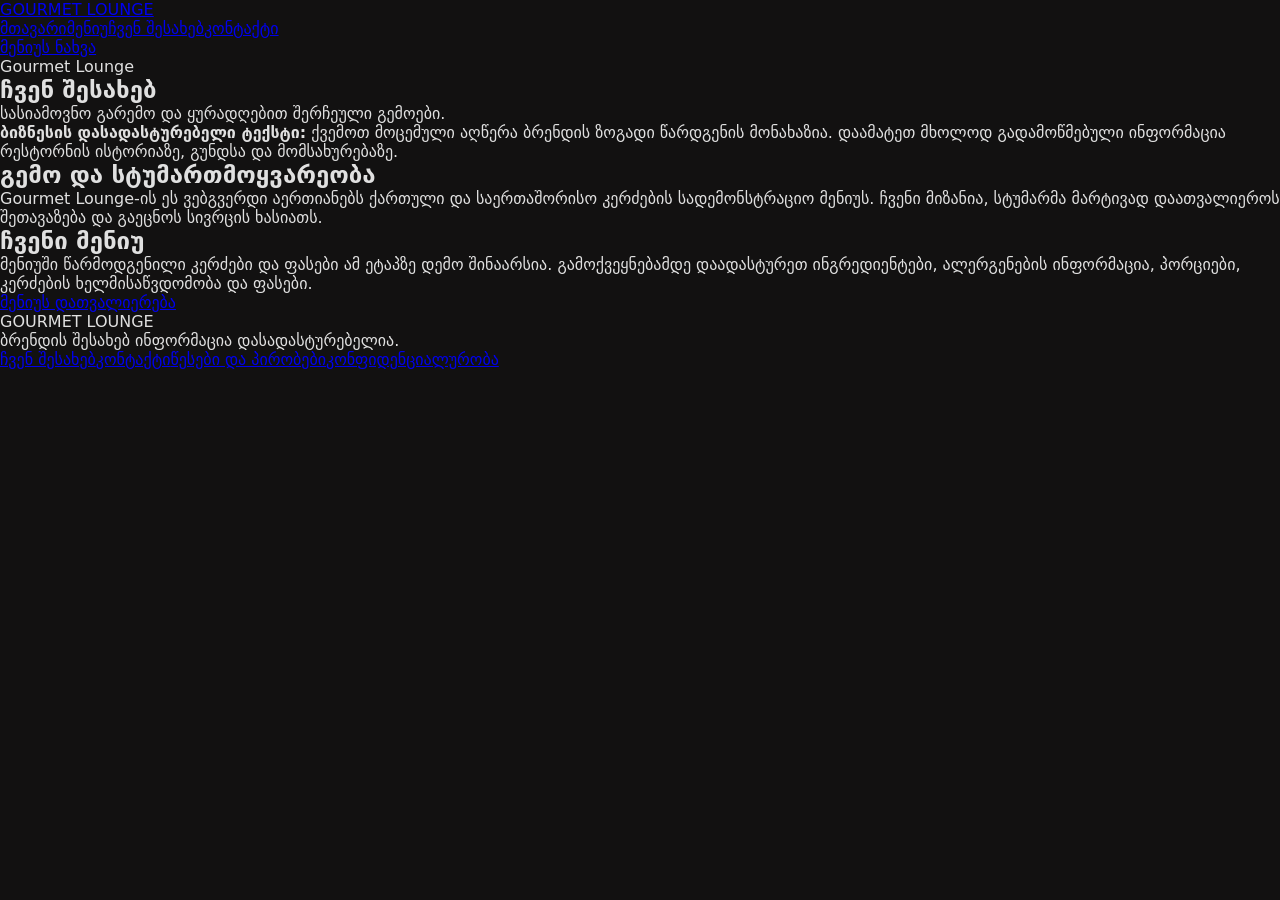
<file: about.html>
<!DOCTYPE html>
<html lang="ka">
<head>
    <meta charset="UTF-8">
    <meta name="viewport" content="width=device-width, initial-scale=1">
    <meta name="description" content="Gourmet Lounge-ის შესახებ ინფორმაცია.">
    <title>ჩვენ შესახებ | Gourmet Lounge</title>
    <link rel="stylesheet" href="style.css">
</head>
<body>
    <header class="site-header">
        <a class="brand" href="index.html" aria-label="Gourmet Lounge — მთავარი">GOURMET LOUNGE</a>
        <nav class="primary-nav" aria-label="მთავარი ნავიგაცია">
            <a href="index.html">მთავარი</a><a href="index.html#menu">მენიუ</a><a href="about.html" aria-current="page">ჩვენ შესახებ</a><a href="contact.html">კონტაქტი</a>
        </nav>
        <a class="table-tag" href="index.html#menu">მენიუს ნახვა</a>
    </header>
    <main>
        <section class="page-heading"><div class="page-heading-inner">
            <p class="eyebrow">Gourmet Lounge</p>
            <h1>ჩვენ შესახებ</h1>
            <p>სასიამოვნო გარემო და ყურადღებით შერჩეული გემოები.</p>
        </div></section>
        <article class="content-section">
            <p class="draft-notice"><strong>ბიზნესის დასადასტურებელი ტექსტი:</strong> ქვემოთ მოცემული აღწერა ბრენდის ზოგადი წარდგენის მონახაზია. დაამატეთ მხოლოდ გადამოწმებული ინფორმაცია რესტორნის ისტორიაზე, გუნდსა და მომსახურებაზე.</p>
            <h2>გემო და სტუმართმოყვარეობა</h2>
            <p>Gourmet Lounge-ის ეს ვებგვერდი აერთიანებს ქართული და საერთაშორისო კერძების სადემონსტრაციო მენიუს. ჩვენი მიზანია, სტუმარმა მარტივად დაათვალიეროს შეთავაზება და გაეცნოს სივრცის ხასიათს.</p>
            <h2>ჩვენი მენიუ</h2>
            <p>მენიუში წარმოდგენილი კერძები და ფასები ამ ეტაპზე დემო შინაარსია. გამოქვეყნებამდე დაადასტურეთ ინგრედიენტები, ალერგენების ინფორმაცია, პორციები, კერძების ხელმისაწვდომობა და ფასები.</p>
            <p><a class="button button-secondary" href="index.html#menu">მენიუს დათვალიერება</a></p>
        </article>
    </main>
    <footer class="site-footer"><div class="footer-inner">
        <div><div class="footer-brand">GOURMET LOUNGE</div><p class="footer-copy">ბრენდის შესახებ ინფორმაცია დასადასტურებელია.</p></div>
        <nav class="footer-nav" aria-label="ქვედა ნავიგაცია"><a href="about.html" aria-current="page">ჩვენ შესახებ</a><a href="contact.html">კონტაქტი</a><a href="terms.html">წესები და პირობები</a><a href="privacy.html">კონფიდენციალურობა</a></nav>
    </div></footer>
</body>
</html>
</file>
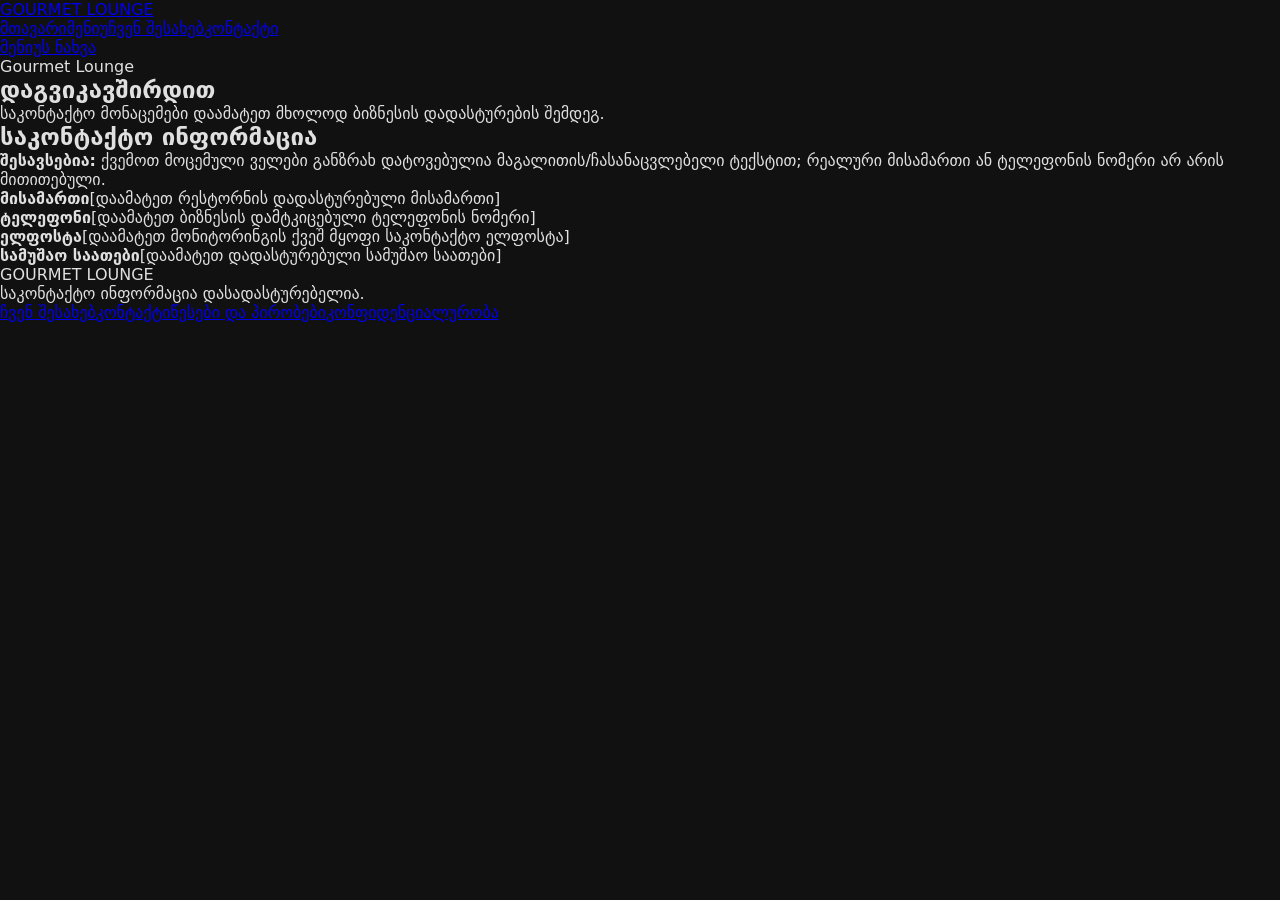
<file: contact.html>
<!DOCTYPE html>
<html lang="ka">
<head>
    <meta charset="UTF-8">
    <meta name="viewport" content="width=device-width, initial-scale=1">
    <meta name="description" content="Gourmet Lounge-ის საკონტაქტო ინფორმაცია.">
    <title>კონტაქტი | Gourmet Lounge</title>
    <link rel="stylesheet" href="style.css">
</head>
<body>
    <header class="site-header">
        <a class="brand" href="index.html" aria-label="Gourmet Lounge — მთავარი">GOURMET LOUNGE</a>
        <nav class="primary-nav" aria-label="მთავარი ნავიგაცია">
            <a href="index.html">მთავარი</a><a href="index.html#menu">მენიუ</a><a href="about.html">ჩვენ შესახებ</a><a href="contact.html" aria-current="page">კონტაქტი</a>
        </nav>
        <a class="table-tag" href="index.html#menu">მენიუს ნახვა</a>
    </header>
    <main>
        <section class="page-heading"><div class="page-heading-inner">
            <p class="eyebrow">Gourmet Lounge</p>
            <h1>დაგვიკავშირდით</h1>
            <p>საკონტაქტო მონაცემები დაამატეთ მხოლოდ ბიზნესის დადასტურების შემდეგ.</p>
        </div></section>
        <section class="content-section" aria-label="საკონტაქტო ინფორმაცია">
            <h2>საკონტაქტო ინფორმაცია</h2>
            <p class="draft-notice"><strong>შესავსებია:</strong> ქვემოთ მოცემული ველები განზრახ დატოვებულია მაგალითის/ჩასანაცვლებელი ტექსტით; რეალური მისამართი ან ტელეფონის ნომერი არ არის მითითებული.</p>
            <div class="contact-list">
                <div class="contact-detail"><strong>მისამართი</strong>[დაამატეთ რესტორნის დადასტურებული მისამართი]</div>
                <div class="contact-detail"><strong>ტელეფონი</strong>[დაამატეთ ბიზნესის დამტკიცებული ტელეფონის ნომერი]</div>
                <div class="contact-detail"><strong>ელფოსტა</strong>[დაამატეთ მონიტორინგის ქვეშ მყოფი საკონტაქტო ელფოსტა]</div>
                <div class="contact-detail"><strong>სამუშაო საათები</strong>[დაამატეთ დადასტურებული სამუშაო საათები]</div>
            </div>
        </section>
    </main>
    <footer class="site-footer"><div class="footer-inner">
        <div><div class="footer-brand">GOURMET LOUNGE</div><p class="footer-copy">საკონტაქტო ინფორმაცია დასადასტურებელია.</p></div>
        <nav class="footer-nav" aria-label="ქვედა ნავიგაცია"><a href="about.html">ჩვენ შესახებ</a><a href="contact.html" aria-current="page">კონტაქტი</a><a href="terms.html">წესები და პირობები</a><a href="privacy.html">კონფიდენციალურობა</a></nav>
    </div></footer>
</body>
</html>
</file>
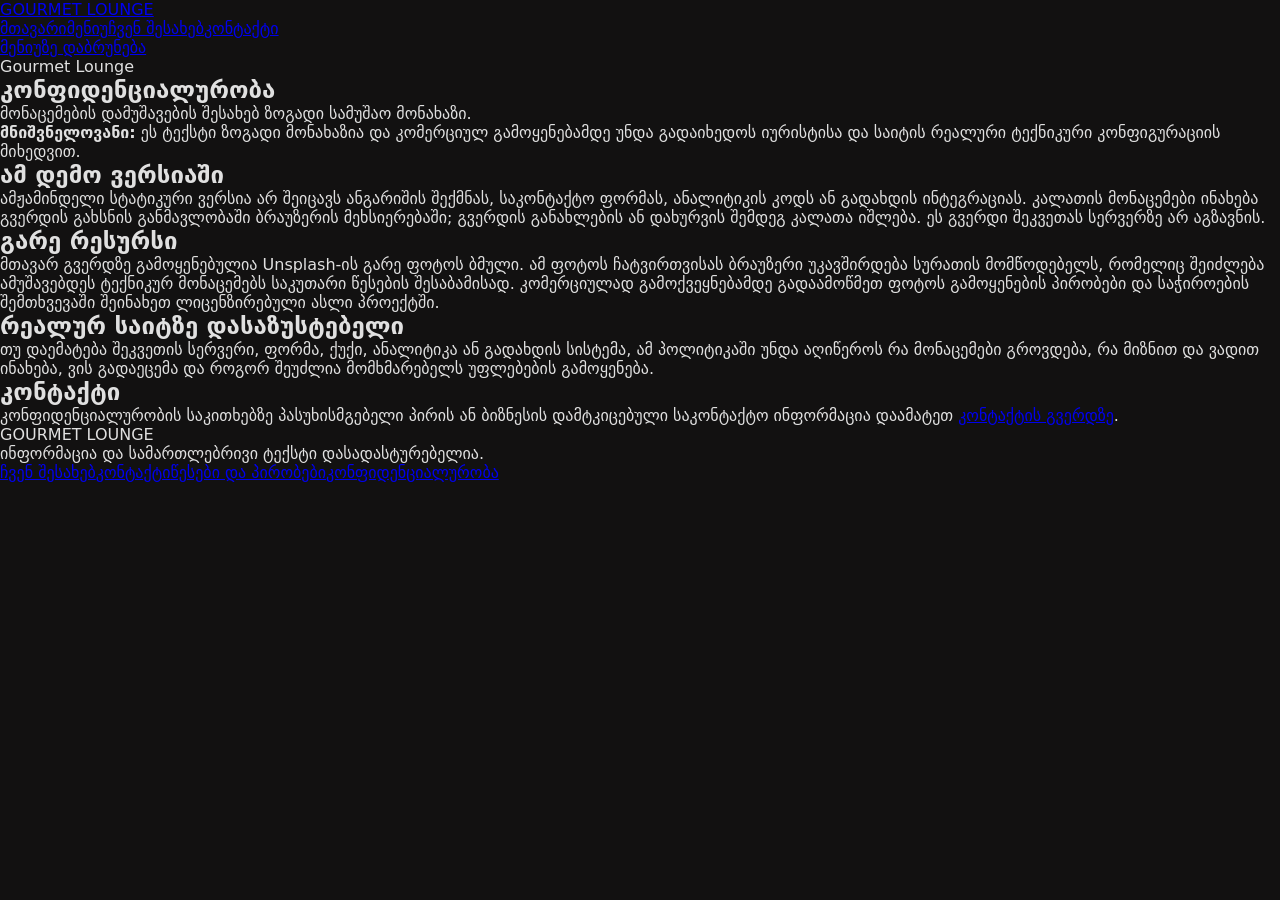
<file: privacy.html>
<!DOCTYPE html>
<html lang="ka">
<head>
    <meta charset="UTF-8">
    <meta name="viewport" content="width=device-width, initial-scale=1">
    <meta name="description" content="Gourmet Lounge-ის კონფიდენციალურობის პოლიტიკის ზოგადი მონახაზი.">
    <title>კონფიდენციალურობა | Gourmet Lounge</title>
    <link rel="stylesheet" href="style.css">
</head>
<body>
    <header class="site-header">
        <a class="brand" href="index.html" aria-label="Gourmet Lounge — მთავარი">GOURMET LOUNGE</a>
        <nav class="primary-nav" aria-label="მთავარი ნავიგაცია">
            <a href="index.html">მთავარი</a><a href="index.html#menu">მენიუ</a><a href="about.html">ჩვენ შესახებ</a><a href="contact.html">კონტაქტი</a>
        </nav>
        <a class="table-tag" href="index.html#menu">მენიუზე დაბრუნება</a>
    </header>
    <main>
        <section class="page-heading"><div class="page-heading-inner">
            <p class="eyebrow">Gourmet Lounge</p>
            <h1>კონფიდენციალურობა</h1>
            <p>მონაცემების დამუშავების შესახებ ზოგადი სამუშაო მონახაზი.</p>
        </div></section>
        <article class="content-section">
            <p class="draft-notice"><strong>მნიშვნელოვანი:</strong> ეს ტექსტი ზოგადი მონახაზია და კომერციულ გამოყენებამდე უნდა გადაიხედოს იურისტისა და საიტის რეალური ტექნიკური კონფიგურაციის მიხედვით.</p>
            <h2>ამ დემო ვერსიაში</h2>
            <p>ამჟამინდელი სტატიკური ვერსია არ შეიცავს ანგარიშის შექმნას, საკონტაქტო ფორმას, ანალიტიკის კოდს ან გადახდის ინტეგრაციას. კალათის მონაცემები ინახება გვერდის გახსნის განმავლობაში ბრაუზერის მეხსიერებაში; გვერდის განახლების ან დახურვის შემდეგ კალათა იშლება. ეს გვერდი შეკვეთას სერვერზე არ აგზავნის.</p>
            <h2>გარე რესურსი</h2>
            <p>მთავარ გვერდზე გამოყენებულია Unsplash-ის გარე ფოტოს ბმული. ამ ფოტოს ჩატვირთვისას ბრაუზერი უკავშირდება სურათის მომწოდებელს, რომელიც შეიძლება ამუშავებდეს ტექნიკურ მონაცემებს საკუთარი წესების შესაბამისად. კომერციულად გამოქვეყნებამდე გადაამოწმეთ ფოტოს გამოყენების პირობები და საჭიროების შემთხვევაში შეინახეთ ლიცენზირებული ასლი პროექტში.</p>
            <h2>რეალურ საიტზე დასაზუსტებელი</h2>
            <p>თუ დაემატება შეკვეთის სერვერი, ფორმა, ქუქი, ანალიტიკა ან გადახდის სისტემა, ამ პოლიტიკაში უნდა აღიწეროს რა მონაცემები გროვდება, რა მიზნით და ვადით ინახება, ვის გადაეცემა და როგორ შეუძლია მომხმარებელს უფლებების გამოყენება.</p>
            <h2>კონტაქტი</h2>
            <p>კონფიდენციალურობის საკითხებზე პასუხისმგებელი პირის ან ბიზნესის დამტკიცებული საკონტაქტო ინფორმაცია დაამატეთ <a href="contact.html">კონტაქტის გვერდზე</a>.</p>
        </article>
    </main>
    <footer class="site-footer"><div class="footer-inner">
        <div><div class="footer-brand">GOURMET LOUNGE</div><p class="footer-copy">ინფორმაცია და სამართლებრივი ტექსტი დასადასტურებელია.</p></div>
        <nav class="footer-nav" aria-label="ქვედა ნავიგაცია"><a href="about.html">ჩვენ შესახებ</a><a href="contact.html">კონტაქტი</a><a href="terms.html">წესები და პირობები</a><a href="privacy.html" aria-current="page">კონფიდენციალურობა</a></nav>
    </div></footer>
</body>
</html>
</file>
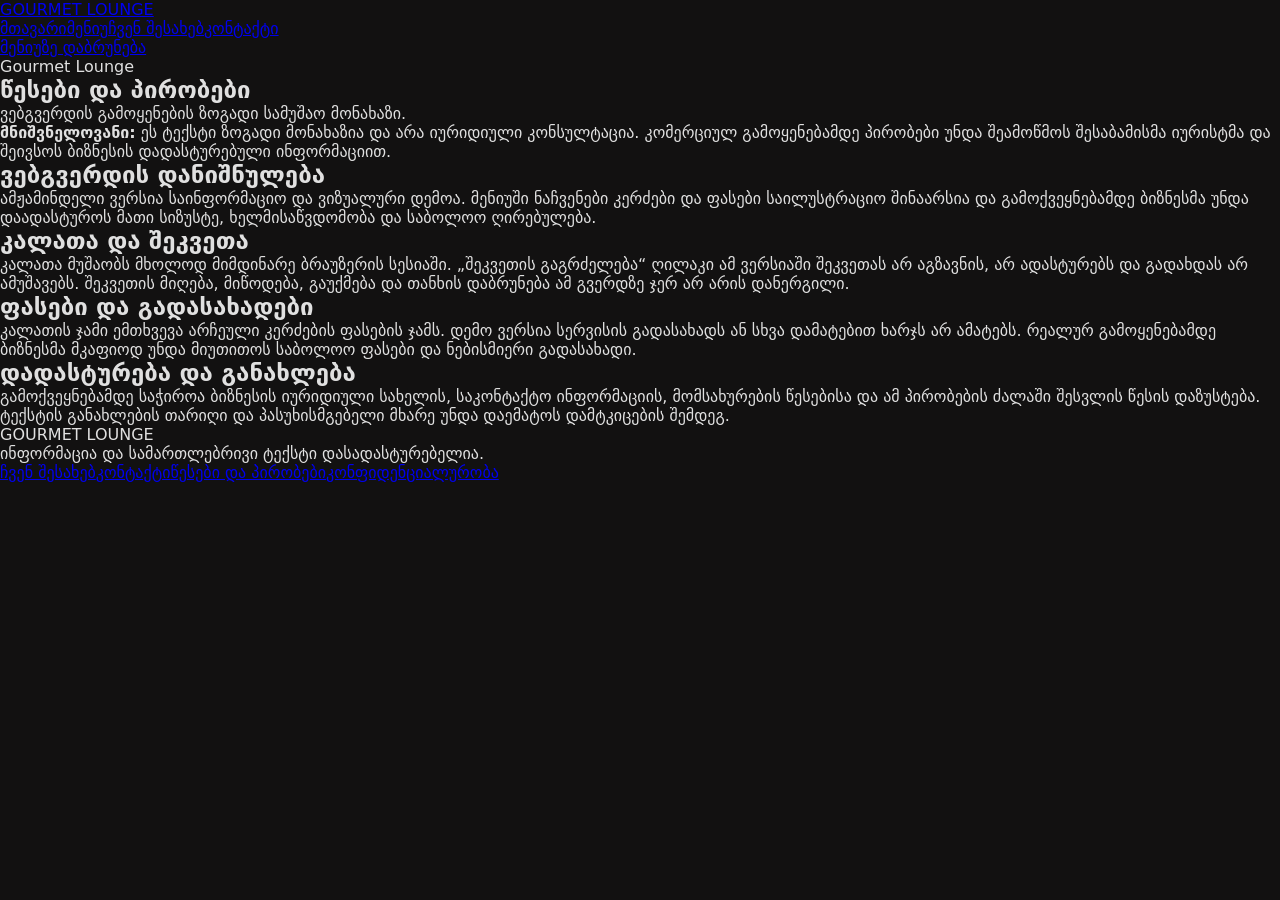
<file: terms.html>
<!DOCTYPE html>
<html lang="ka">
<head>
    <meta charset="UTF-8">
    <meta name="viewport" content="width=device-width, initial-scale=1">
    <meta name="description" content="Gourmet Lounge-ის გამოყენების წესების ზოგადი მონახაზი.">
    <title>წესები და პირობები | Gourmet Lounge</title>
    <link rel="stylesheet" href="style.css">
</head>
<body>
    <header class="site-header">
        <a class="brand" href="index.html" aria-label="Gourmet Lounge — მთავარი">GOURMET LOUNGE</a>
        <nav class="primary-nav" aria-label="მთავარი ნავიგაცია">
            <a href="index.html">მთავარი</a><a href="index.html#menu">მენიუ</a><a href="about.html">ჩვენ შესახებ</a><a href="contact.html">კონტაქტი</a>
        </nav>
        <a class="table-tag" href="index.html#menu">მენიუზე დაბრუნება</a>
    </header>
    <main>
        <section class="page-heading"><div class="page-heading-inner">
            <p class="eyebrow">Gourmet Lounge</p>
            <h1>წესები და პირობები</h1>
            <p>ვებგვერდის გამოყენების ზოგადი სამუშაო მონახაზი.</p>
        </div></section>
        <article class="content-section">
            <p class="draft-notice"><strong>მნიშვნელოვანი:</strong> ეს ტექსტი ზოგადი მონახაზია და არა იურიდიული კონსულტაცია. კომერციულ გამოყენებამდე პირობები უნდა შეამოწმოს შესაბამისმა იურისტმა და შეივსოს ბიზნესის დადასტურებული ინფორმაციით.</p>
            <h2>ვებგვერდის დანიშნულება</h2>
            <p>ამჟამინდელი ვერსია საინფორმაციო და ვიზუალური დემოა. მენიუში ნაჩვენები კერძები და ფასები საილუსტრაციო შინაარსია და გამოქვეყნებამდე ბიზნესმა უნდა დაადასტუროს მათი სიზუსტე, ხელმისაწვდომობა და საბოლოო ღირებულება.</p>
            <h2>კალათა და შეკვეთა</h2>
            <p>კალათა მუშაობს მხოლოდ მიმდინარე ბრაუზერის სესიაში. „შეკვეთის გაგრძელება“ ღილაკი ამ ვერსიაში შეკვეთას არ აგზავნის, არ ადასტურებს და გადახდას არ ამუშავებს. შეკვეთის მიღება, მიწოდება, გაუქმება და თანხის დაბრუნება ამ გვერდზე ჯერ არ არის დანერგილი.</p>
            <h2>ფასები და გადასახადები</h2>
            <p>კალათის ჯამი ემთხვევა არჩეული კერძების ფასების ჯამს. დემო ვერსია სერვისის გადასახადს ან სხვა დამატებით ხარჯს არ ამატებს. რეალურ გამოყენებამდე ბიზნესმა მკაფიოდ უნდა მიუთითოს საბოლოო ფასები და ნებისმიერი გადასახადი.</p>
            <h2>დადასტურება და განახლება</h2>
            <p>გამოქვეყნებამდე საჭიროა ბიზნესის იურიდიული სახელის, საკონტაქტო ინფორმაციის, მომსახურების წესებისა და ამ პირობების ძალაში შესვლის წესის დაზუსტება. ტექსტის განახლების თარიღი და პასუხისმგებელი მხარე უნდა დაემატოს დამტკიცების შემდეგ.</p>
        </article>
    </main>
    <footer class="site-footer"><div class="footer-inner">
        <div><div class="footer-brand">GOURMET LOUNGE</div><p class="footer-copy">ინფორმაცია და სამართლებრივი ტექსტი დასადასტურებელია.</p></div>
        <nav class="footer-nav" aria-label="ქვედა ნავიგაცია"><a href="about.html">ჩვენ შესახებ</a><a href="contact.html">კონტაქტი</a><a href="terms.html" aria-current="page">წესები და პირობები</a><a href="privacy.html">კონფიდენციალურობა</a></nav>
    </div></footer>
</body>
</html>
</file>
<file: style.css>
* {
    margin: 0;
    padding: 0;
    box-sizing: border-box;
    font-family: 'Segoe UI', system-ui, -apple-system, sans-serif;
}

body {
    background-color: #121111;
    color: #e0e0e0;
    min-height: 100vh;
}

/* ზედა ნავიგაციის ზოლი */
.top-header {
    background: #1a1919;
    border-bottom: 1px solid #282626;
    padding: 15px 40px;
    display: flex;
    justify-content: space-between;
    align-items: center;
    margin-bottom: 25px;
}

.logo-box {
    display: flex;
    align-items: center;
    gap: 12px;
}

.logo-icon {
    font-size: 28px;
}

.logo-box h2 {
    color: #f39c12;
    font-size: 20px;
    letter-spacing: 1px;
}

.sub-title {
    font-size: 11px;
    color: #777;
}

.table-selector-box {
    display: flex;
    align-items: center;
    gap: 10px;
    background: #252323;
    padding: 8px 15px;
    border-radius: 8px;
    border: 1px solid #333;
}

.table-selector-box label {
    font-size: 13px;
    color: #ccc;
}

.table-select {
    background: #121111;
    color: #f39c12;
    border: 1px solid #444;
    padding: 5px 10px;
    border-radius: 5px;
    font-weight: bold;
    cursor: pointer;
    outline: none;
}

/* მთავარი განლაგება */
.main-layout {
    display: grid;
    grid-template-columns: 1fr 360px;
    gap: 25px;
    max-width: 1350px;
    margin: 0 auto;
    padding: 0 20px;
}

/* მენიუს ბადე */
.menu-grid {
    display: grid;
    grid-template-columns: repeat(auto-fill, minmax(280px, 1fr));
    gap: 20px;
}

.food-card {
    background: #1a1919;
    border: 1px solid #282626;
    border-radius: 12px;
    padding: 16px;
    display: flex;
    flex-direction: column;
    justify-content: space-between;
    transition: border-color 0.2s;
}

.food-card:hover {
    border-color: #3d3939;
}

.card-header {
    display: flex;
    justify-content: space-between;
    align-items: center;
    margin-bottom: 10px;
}

.rating {
    font-size: 13px;
    color: #f1c40f;
    font-weight: 600;
}

.rating small {
    color: #666;
    font-weight: normal;
}

.price {
    font-size: 18px;
    font-weight: 700;
    color: #f39c12;
}

/* კერძების ფოტოები */
.food-img {
    width: 100%;
    height: 160px;
    object-fit: cover;
    border-radius: 8px;
    margin-bottom: 12px;
}

.food-info h3 {
    font-size: 18px;
    color: #ffffff;
    margin-bottom: 6px;
}

.food-info p {
    font-size: 13px;
    color: #888;
    line-height: 1.4;
    margin-bottom: 10px;
}

/* მომხმარებლის შეფასების ბლოკი */
.user-rating-box {
    display: flex;
    align-items: center;
    justify-content: space-between;
    background: #222020;
    padding: 6px 10px;
    border-radius: 6px;
    margin-bottom: 12px;
}

.rate-label {
    font-size: 11px;
    color: #aaa;
}

.stars-select {
    display: flex;
    gap: 3px;
}

.stars-select span {
    font-size: 16px;
    color: #555;
    cursor: pointer;
    transition: color 0.15s;
}

.stars-select span:hover,
.stars-select span.active {
    color: #f1c40f;
}

.add-btn {
    background: transparent;
    border: 1px solid #333;
    color: #f39c12;
    padding: 8px 16px;
    border-radius: 6px;
    cursor: pointer;
    font-weight: 600;
    align-self: flex-start;
    transition: 0.2s;
    width: 100%;
}

.add-btn:hover {
    background: #f39c12;
    color: #121111;
}

/* მარჯვენა შეკვეთის ბარათი */
.order-card {
    background: #1a1919;
    border: 1px solid #282626;
    border-radius: 12px;
    padding: 20px;
    position: sticky;
    top: 20px;
}

.order-header {
    display: flex;
    justify-content: space-between;
    align-items: center;
    padding-bottom: 15px;
    border-bottom: 1px solid #282626;
}

.order-header h3 {
    font-size: 18px;
    color: #fff;
}

.clear-all-btn {
    background: transparent;
    border: none;
    color: #a05a5a;
    font-size: 12px;
    cursor: pointer;
}

.clear-all-btn:hover {
    color: #e74c3c;
}

.order-items-list {
    min-height: 120px;
    max-height: 280px;
    overflow-y: auto;
    margin: 15px 0;
}

.empty-msg {
    color: #666;
    font-size: 14px;
    text-align: center;
    margin-top: 40px;
}

.order-item {
    display: flex;
    justify-content: space-between;
    align-items: center;
    margin-bottom: 12px;
}

.item-title {
    font-size: 14px;
    color: #fff;
    font-weight: 600;
}

.item-price {
    font-size: 14px;
    color: #f39c12;
    font-weight: 600;
}

.item-controls {
    display: flex;
    align-items: center;
    gap: 8px;
    margin-top: 5px;
}

.qty-btn {
    background: #252323;
    border: 1px solid #333;
    color: #fff;
    width: 22px;
    height: 22px;
    border-radius: 4px;
    cursor: pointer;
}

.qty-count {
    font-size: 13px;
}

.remove-text-btn {
    background: transparent;
    border: none;
    color: #a05a5a;
    font-size: 12px;
    cursor: pointer;
    margin-left: 5px;
}

.order-time-box {
    background: rgba(243, 156, 18, 0.1);
    border: 1px solid rgba(243, 156, 18, 0.2);
    border-radius: 6px;
    padding: 10px 12px;
    font-size: 13px;
    color: #f39c12;
    display: flex;
    justify-content: space-between;
    margin-bottom: 15px;
}

.billing-details {
    border-top: 1px dashed #282626;
    padding-top: 15px;
}

.bill-row {
    display: flex;
    justify-content: space-between;
    font-size: 14px;
    color: #aaa;
    margin-bottom: 8px;
}

.bill-row.fee {
    font-size: 12px;
    color: #666;
}

.divider {
    border: none;
    border-top: 1px solid #282626;
    margin: 10px 0;
}

.bill-row.total {
    font-size: 18px;
    font-weight: bold;
    color: #fff;
}

.bill-row.total span:last-child {
    color: #f39c12;
}

.confirm-order-btn {
    width: 100%;
    background: #f39c12;
    color: #121111;
    border: none;
    padding: 12px;
    border-radius: 8px;
    font-size: 15px;
    font-weight: 700;
    cursor: pointer;
    margin-top: 15px;
    transition: 0.2s;
}

.confirm-order-btn:hover {
    background: #e08e0b;
}

.disclaimer {
    font-size: 11px;
    color: #555;
    text-align: center;
    margin-top: 12px;
}

/* საკონტაქტო / Footer */
.footer-contact {
    background: #1a1919;
    border-top: 1px solid #282626;
    margin-top: 50px;
    padding: 30px 20px 15px 20px;
}

.footer-container {
    max-width: 1200px;
    margin: 0 auto;
    display: grid;
    grid-template-columns: repeat(auto-fit, minmax(220px, 1fr));
    gap: 30px;
}

.footer-block h4 {
    color: #f39c12;
    margin-bottom: 10px;
    font-size: 15px;
}

.footer-block p {
    color: #999;
    font-size: 13px;
    line-height: 1.6;
}

.footer-bottom {
    text-align: center;
    margin-top: 30px;
    padding-top: 15px;
    border-top: 1px solid #222;
    font-size: 12px;
    color: #555;
}
</file>
